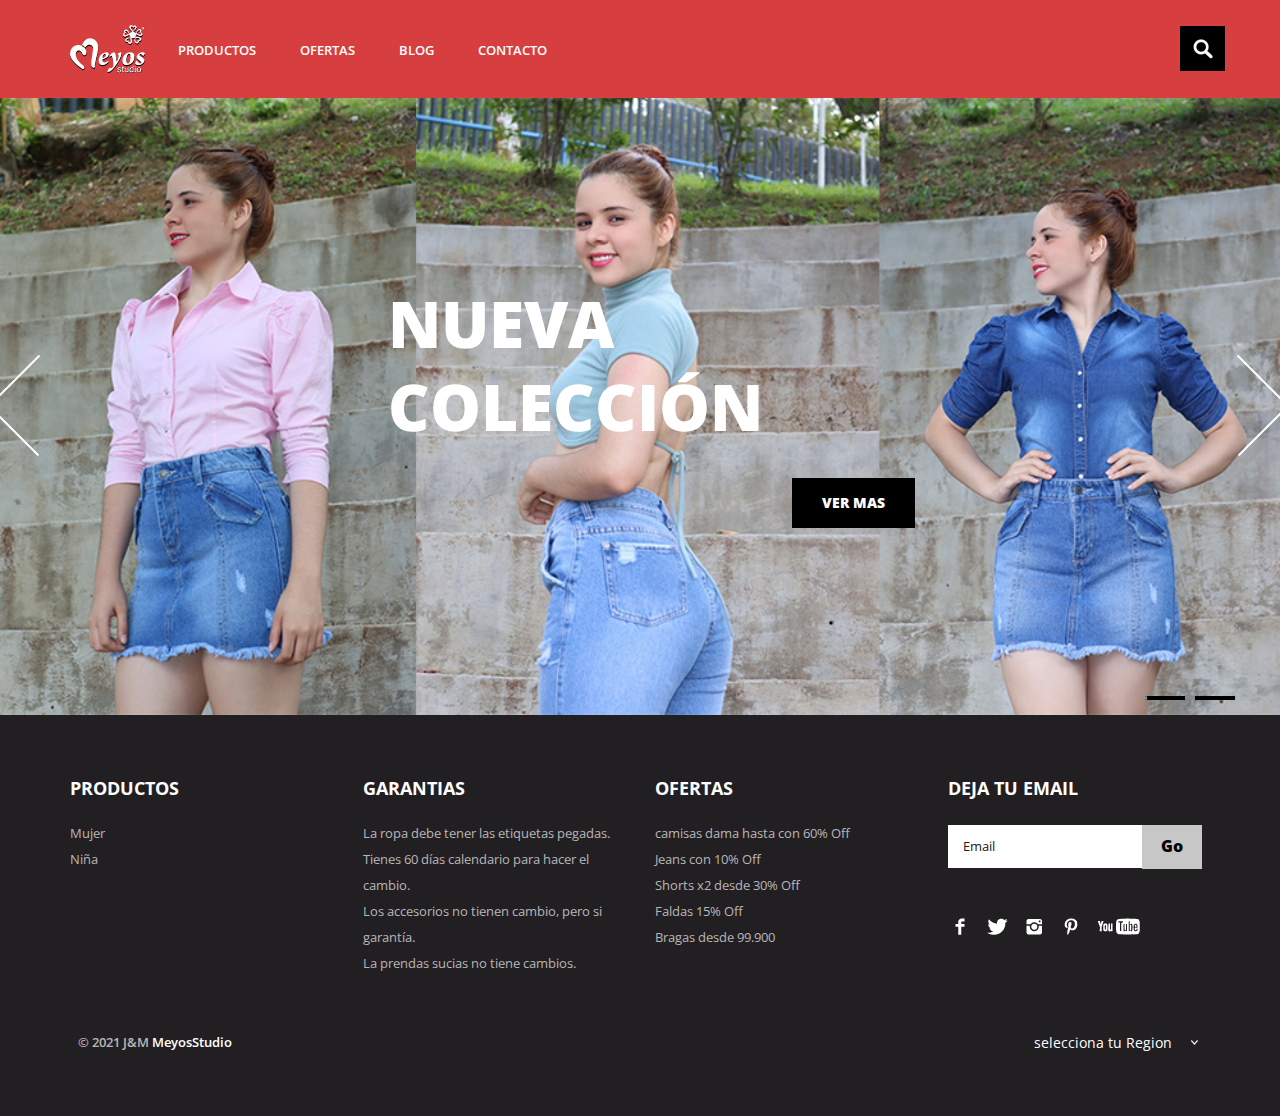
<file: index.html>
<!DOCTYPE HTML>
<html>
<head>
<title>Inicio Meyos Studio</title>
<!--<Mabel Lizeht Naranjo Gomez y Jose Luis Lopez Arevalo PMDT4>-->
<link href="css/bootstrap.css" rel='stylesheet' type='text/css' />
<link href="css/style.css" rel='stylesheet' type='text/css' />
<meta name="viewport" content="width=device-width, initial-scale=1, maximum-scale=1">
<meta http-equiv="Content-Type" content="text/html; charset=utf-8" />
<link href='http://fonts.googleapis.com/css?family=Open+Sans:400,300,600,700,800' rel='stylesheet' type='text/css'>
<script type="application/x-javascript"> addEventListener("load", function() { setTimeout(hideURLbar, 0); }, false); function hideURLbar(){ window.scrollTo(0,1); } </script>
<script src="js/jquery.min.js"></script>
<!--deslizador de inicio -->
<link rel="stylesheet" href="css/fwslider.css" media="all">
<script src="js/jquery-ui.min.js"></script>
<script src="js/fwslider.js"></script>
<!--control deslizante final -->
<script type="text/javascript">
        $(document).ready(function() {
            $(".dropdown img.flag").addClass("flagvisibility");

            $(".dropdown dt a").click(function() {
                $(".dropdown dd ul").toggle();
            });

            $(".dropdown dd ul li a").click(function() {
                var text = $(this).html();
                $(".dropdown dt a span").html(text);
                $(".dropdown dd ul").hide();
                $("#result").html("Selected value is: " + getSelectedValue("sample"));
            });

            function getSelectedValue(id) {
                return $("#" + id).find("dt a span.value").html();
            }

            $(document).bind('click', function(e) {
                var $clicked = $(e.target);
                if (! $clicked.parents().hasClass("dropdown"))
                    $(".dropdown dd ul").hide();
            });


            $("#flagSwitcher").click(function() {
                $(".dropdown img.flag").toggleClass("flagvisibility");
            });
        });
     </script>
</head>
<body>
	<div class="header">
		<div class="container">
			<div class="row">
			  <div class="col-md-12">
				 <div class="header-left">
					 <div class="logo">
						<a href="index.html"><img src="images/logo.png" alt=""/></a>
					 </div>
					 <div class="menu">
						  <a class="toggleMenu" href="#"><img src="images/nav.png" alt="" /></a>
						    <ul class="nav" id="nav">
						    	<li><a href="shop.html">PRODUCTOS</a></li>
						    	<li><a href="experiance.html">OFERTAS</a></li>
                  <li><a href="team.html">BLOG</a></li>
								<li><a href="contact.html">CONTACTO</a></li>
								<div class="clear"></div>
							</ul>
							<script type="text/javascript" src="js/responsive-nav.js"></script>
				    </div>
	    		    <div class="clear"></div>
	    	    </div>
	            <div class="header_right">
	    		  <!-- iniciar busqueda-->
				      <div class="search-box">
							<div id="sb-search" class="sb-search">
								<form>
									<input class="sb-search-input" placeholder="Enter your search term..." type="search" name="search" id="search">
									<input class="sb-search-submit" type="submit" value="">
									<span class="sb-icon-search"> </span>
								</form>
							</div>
						</div>
						<!--scripts de búsqueda---->
						<script src="js/classie.js"></script>
						<script src="js/uisearch.js"></script>
						<script>
							new UISearch( document.getElementById( 'sb-search' ) );
						</script>
						<!--//scripts de búsqueda---->
		           <div class="clear"></div>
	       </div>
	      </div>
		 </div>
	    </div>
	</div>
	<div class="banner">
	<!-- deslizador de inicio -->
       <div id="fwslider">
         <div class="slider_container">
            <div class="slide">
                <!-- imagen -->
               <img src="images/slider1.jpg" class="img-responsive" alt=""/>
                <!-- /imagen -->
                <!-- Contenedor de textos -->
                <div class="slide_content">
                    <div class="slide_content_wrap">
                        <!-- Título del texto -->
                        <h1 class="title">NUEVA<br>COLECCIÓN</h1>
                        <!-- /Título del texto -->
                        <div class="button"><a href="#">VER MAS</a></div>
                    </div>
                </div>
               <!-- /Contenedor de textos -->
            </div>
            <!-- /Duplicar para crear más diapositivas -->
            <div class="slide">
               <img src="images/slider2.jpg" class="img-responsive" alt=""/>
                <div class="slide_content">
                    <div class="slide_content_wrap">
                        <h1 class="title">NUEVA<br>COLECCIÓN</h1>
                       	<div class="button"><a href="#">VER MAS</a></div>
                    </div>
                </div>
            </div>
            <!--/diapositiva -->
        </div>
        <div class="timers"></div>
        <div class="slidePrev"><span></span></div>
        <div class="slideNext"><span></span></div>
       </div>
       <!--/pie de pagina -->
		<div class="footer">
			<div class="container">
				<div class="row">
					<div class="col-md-3">
						<ul class="footer_box">
                      <h4>Productos</h4>
                      <li><a href="#">Mujer</a></li>
                      <li><a href="#">Niña</a></li>

                    </ul>
                  </div>
                  <div class="col-md-3">
                    <ul class="footer_box">
                      <h4>Garantias</h4>
                      <li><a href="#">La ropa debe tener las etiquetas pegadas.</a></li>
                      <li><a href="#">Tienes 60 días calendario para hacer el cambio.</a></li>
                      <li><a href="#">Los accesorios no tienen cambio, pero si garantía.</a></li>
                      <li><a href="#">La prendas sucias no tiene cambios.</a></li>
                    </ul>
                  </div>
                  <div class="col-md-3">
                    <ul class="footer_box">
                      <h4>ofertas</h4>
                      <li><a href="#">camisas dama hasta con 60% Off</a></li>
                      <li><a href="#">Jeans con 10% Off</a></li>
                      <li><a href="#">Shorts x2 desde 30% Off</a></li>
                      <li><a href="#">Faldas 15% Off</a></li>
                      <li><a href="#">Bragas desde 99.900</a></li>
                    </ul>
                  </div>
                  <div class="col-md-3">
                    <ul class="footer_box">
                      <h4>Deja tu email</h4>
                      <div class="footer_search">
                           <form>
                          <input type="text" value="Email" onfocus="this.value = '';" onblur="if (this.value == '') {this.value = 'Enter your email';}">
                          <input type="submit" value="Go">
                           </form>
                          </div>
                  <ul class="social">
                    <li class="facebook"><a href="https://www.facebook.com/meyosstudiobucaramangasantander"><span> </span></a></li>
                    <li class="twitter"><a href=""><span> </span></a></li>
                    <li class="instagram"><a href="https://www.instagram.com/meyosstudiobucaramanga/"><span> </span></a></li>
                    <li class="pinterest"><a href="#"><span> </span></a></li>
                    <li class="youtube"><a href="#"><span> </span></a></li>
                    </ul>
                  </ul>
              </div>
            </div>
            <div class="row footer_bottom">
                      <div class="copy">
                           <p>© 2021 J&M <a href="" target="_blank">MeyosStudio</a></p>
                          </div>
                      <dl id="sample" class="dropdown">
                          <dt><a href="#"><span>selecciona tu Region</span></a></dt>
                          <dd>
                              <ul>
                                  <li><a href="#">Colombia<img class="flag" src="images/as.png" alt="" /><span class="value">AS</span></a></li>
                                  <li><a href="#">Sri Lanka<img class="flag" src="images/srl.png" alt="" /><span class="value">SL</span></a></li>
                                  <li><a href="#">Newziland<img class="flag" src="images/nz.png" alt="" /><span class="value">NZ</span></a></li>
                                  <li><a href="#">Pakistan<img class="flag" src="images/pk.png" alt="" /><span class="value">Pk</span></a></li>
                                  <li><a href="#">United Kingdom<img class="flag" src="images/uk.png" alt="" /><span class="value">UK</span></a></li>
                                  <li><a href="#">United States<img class="flag" src="images/us.png" alt="" /><span class="value">US</span></a></li>
                              </ul>
                           </dd>
                        </dl>
                    </div>
                </div>
              </div>
          </body>
          </html>
</file>
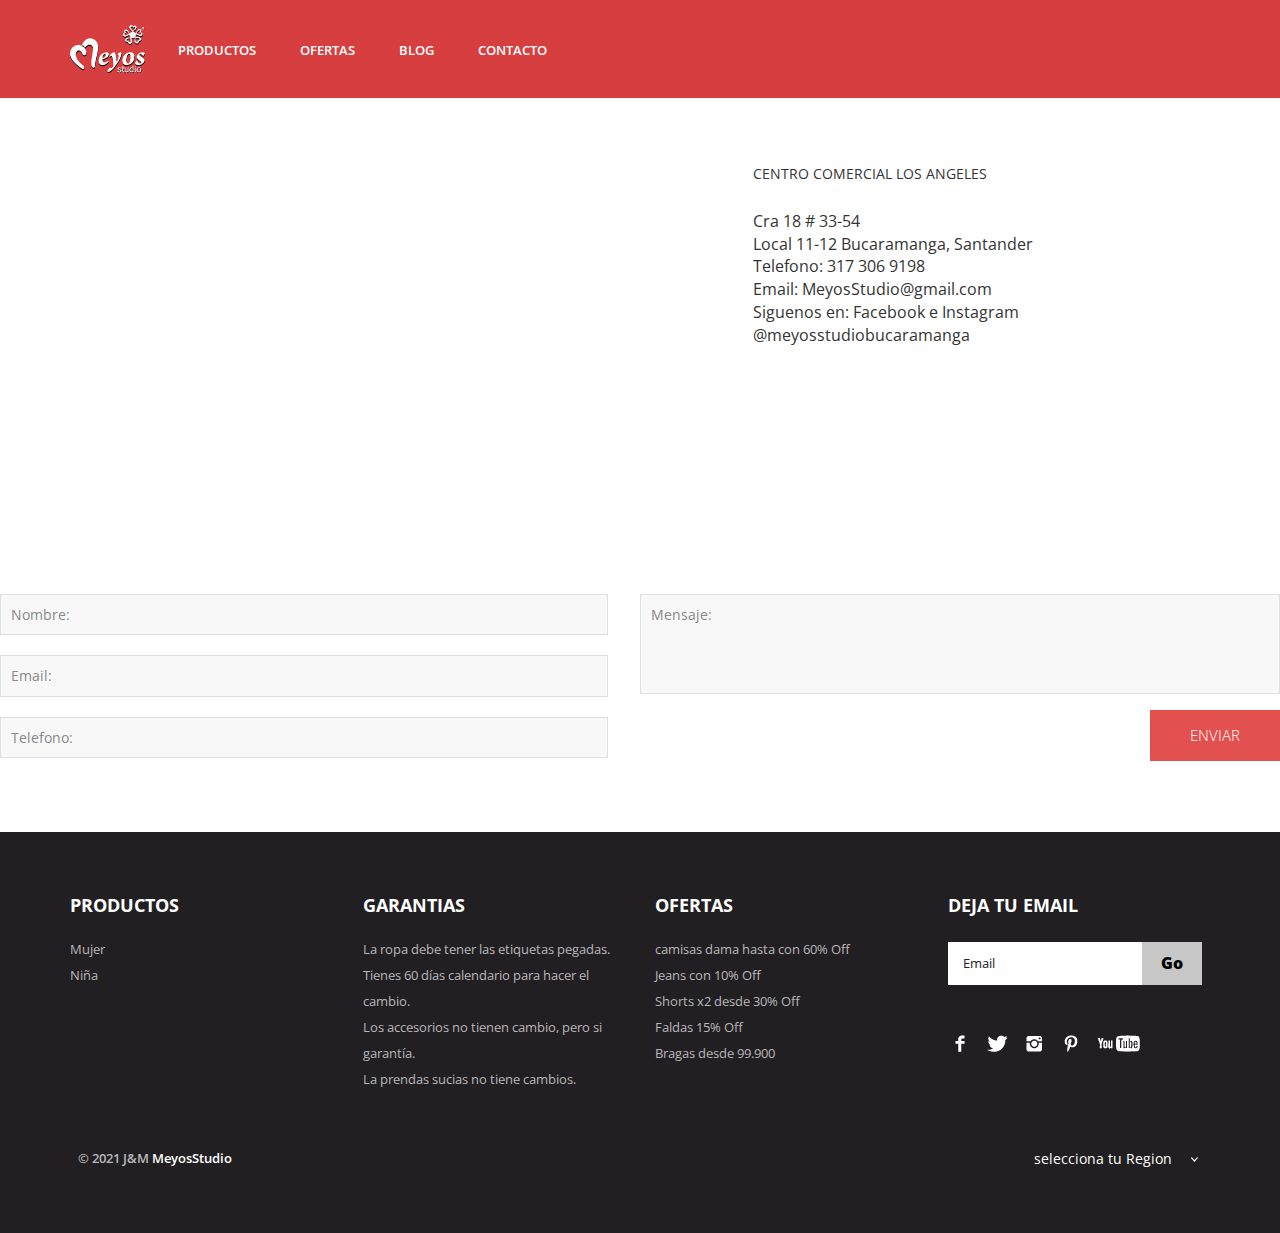
<file: contact.html>
<!DOCTYPE HTML>
<html>
<head>
<title>Contacto Meyos Studio</title>
<link href="css/bootstrap.css" rel='stylesheet' type='text/css' />
<link href="css/style.css" rel='stylesheet' type='text/css' />
<meta name="viewport" content="width=device-width, initial-scale=1, maximum-scale=1">
<meta http-equiv="Content-Type" content="text/html; charset=utf-8" />
<link href='http://fonts.googleapis.com/css?family=Open+Sans:400,300,600,700,800' rel='stylesheet' type='text/css'>
<script type="application/x-javascript"> addEventListener("load", function() { setTimeout(hideURLbar, 0); }, false); function hideURLbar(){ window.scrollTo(0,1); } </script>
<script src="js/jquery.min.js"></script>
<script type="text/javascript">
        $(document).ready(function() {
            $(".dropdown img.flag").addClass("flagvisibility");

            $(".dropdown dt a").click(function() {
                $(".dropdown dd ul").toggle();
            });

            $(".dropdown dd ul li a").click(function() {
                var text = $(this).html();
                $(".dropdown dt a span").html(text);
                $(".dropdown dd ul").hide();
                $("#result").html("Selected value is: " + getSelectedValue("sample"));
            });

            function getSelectedValue(id) {
                return $("#" + id).find("dt a span.value").html();
            }

            $(document).bind('click', function(e) {
                var $clicked = $(e.target);
                if (! $clicked.parents().hasClass("dropdown"))
                    $(".dropdown dd ul").hide();
            });


            $("#flagSwitcher").click(function() {
                $(".dropdown img.flag").toggleClass("flagvisibility");
            });
        });
     </script>
 </head>
<body>
	<div class="header">
		<div class="container">
			<div class="row">
			  <div class="col-md-12">
				 <div class="header-left">
					 <div class="logo">
						<a href="index.html"><img src="images/logo.png" alt=""/></a>
					 </div>
					 <div class="menu">
						  <a class="toggleMenu" href="#"><img src="images/nav.png" alt="" /></a>
						    <ul class="nav" id="nav">
						    	<li><a href="shop.html">PRODUCTOS</a></li>
						    	<li><a href="experiance.html">OFERTAS</a></li>
                  <li><a href="team.html">BLOG</a></li>
								<li class="current"><a href="contact.html">CONTACTO</a></li>
								<div class="clear"></div>
							</ul>
							<script type="text/javascript" src="js/responsive-nav.js"></script>
				    </div>
	    		    <div class="clear"></div>
	    	    </div>
	            <div class="header_right">
                <!--scripts de búsqueda---->
    						<script src="js/classie.js"></script>
    						<script src="js/uisearch.js"></script>
    						<script>
    							new UISearch( document.getElementById( 'sb-search' ) );
    						</script>
    					 </li>
    				   </ul>
    		        <div class="clear"></div>
    	       </div>
    	      </div>
    		 </div>
    	    </div>
    	  </div>
         <div class="main">
          <div class="shop_top">
    		<div class="container">
    			<div class="row">
    				<div class="col-md-7">
    				  <div class="map">
                <iframe width="100%" height="350" frameborder="0" scrolling="no" marginheight="0" marginwidth="0" src="https://maps.google.co.in/maps?f=q&amp;source=s_q&amp;hl=en&amp;geocode=&amp;q=Lighthouse+Point,+FL,+United+States&amp;aq=4&amp;oq=light&amp;sll=26.275636,-80.087265&amp;sspn=0.04941,0.104628&amp;ie=UTF8&amp;hq=&amp;hnear=Lighthouse+Point,+Broward,+Florida,+United+States&amp;t=m&amp;z=14&amp;ll=26.275636,-80.087265&amp;output=embed"></iframe><br><small><a href="https://maps.google.co.in/maps?f=q&amp;source=embed&amp;hl=en&amp;geocode=&amp;q=Lighthouse+Point,+FL,+United+States&amp;aq=4&amp;oq=light&amp;sll=26.275636,-80.087265&amp;sspn=0.04941,0.104628&amp;ie=UTF8&amp;hq=&amp;hnear=Lighthouse+Point,+Broward,+Florida,+United+States&amp;t=m&amp;z=14&amp;ll=26.275636,-80.087265" style="color:#666;text-align:left;font-size:12px"></a></small>
    				  </div>
    				</div>
    				<div class="col-md-5">
    					<p class="m_8">CENTRO COMERCIAL LOS ANGELES</p>
        <p>Cra 18 # 33-54</p>
        <p>Local 11-12
    Bucaramanga, Santander</p>
      <p>Telefono: <span>317 306 9198</span></p>
    <p>Email: <span>MeyosStudio@gmail.com</span></p>
    <p>Siguenos en: <span>Facebook e Instagram</span> <span></span></p>
    <p>@meyosstudiobucaramanga</p>

    </div>
    </div>
    </div>
    			<div class="row">
    				<div class="col-md-12 contact">
    				  <form method="post" action="contact-post.html">
    					<div class="to">
                         	<input type="text" class="text" value="Nombre:" onfocus="this.value = '';" onblur="if (this.value == '') {this.value = 'Name';}">
    					 	<input type="text" class="text" value="Email:" onfocus="this.value = '';" onblur="if (this.value == '') {this.value = 'Email';}">
    					 	<input type="text" class="text" value="Telefono:" onfocus="this.value = '';" onblur="if (this.value == '') {this.value = 'Subject';}">
    					</div>
    					<div class="text">
    	                   <textarea value="Message:" onfocus="this.value = '';" onblur="if (this.value == '') {this.value = 'Message';}">Mensaje:</textarea>
    	                   <div class="form-submit">
    			           <input name="submit" type="submit" id="submit" value="Enviar"><br>
    			           </div>
    	                </div>
    	                <div class="clear"></div>
                       </form>
    			     </div>
    		    </div>
            <!--pie de pagina---->
    	     </div>
    	   </div>
    	  <div class="footer">
    			<div class="container">
    				<div class="row">
    					<div class="col-md-3">
    						<ul class="footer_box">
    							<h4>Productos</h4>
    							<li><a href="#">Mujer</a></li>
                  <li><a href="#">Niña</a></li>

    						</ul>
    					</div>
    					<div class="col-md-3">
    						<ul class="footer_box">
    							<h4>Garantias</h4>
    							<li><a href="#">La ropa debe tener las etiquetas pegadas.</a></li>
    							<li><a href="#">Tienes 60 días calendario para hacer el cambio.</a></li>
    							<li><a href="#">Los accesorios no tienen cambio, pero si garantía.</a></li>
    							<li><a href="#">La prendas sucias no tiene cambios.</a></li>
    						</ul>
    					</div>
    					<div class="col-md-3">
    						<ul class="footer_box">
    							<h4>ofertas</h4>
    							<li><a href="#">camisas dama hasta con 60% Off</a></li>
    							<li><a href="#">Jeans con 10% Off</a></li>
    							<li><a href="#">Shorts x2 desde 30% Off</a></li>
    							<li><a href="#">Faldas 15% Off</a></li>
    							<li><a href="#">Bragas desde 99.900</a></li>
    						</ul>
    					</div>
    					<div class="col-md-3">
    						<ul class="footer_box">
    							<h4>Deja tu email</h4>
    							<div class="footer_search">
    				    		   <form>
    				    			<input type="text" value="Email" onfocus="this.value = '';" onblur="if (this.value == '') {this.value = 'Enter your email';}">
    				    			<input type="submit" value="Go">
    				    		   </form>
    					        </div>
							<ul class="social">
							  <li class="facebook"><a href="https://www.facebook.com/meyosstudiobucaramangasantander"><span> </span></a></li>
							  <li class="twitter"><a href=""><span> </span></a></li>
							  <li class="instagram"><a href="https://www.instagram.com/meyosstudiobucaramanga/"><span> </span></a></li>
							  <li class="pinterest"><a href="#"><span> </span></a></li>
							  <li class="youtube"><a href="#"><span> </span></a></li>
						    </ul>
		   				</ul>
					</div>
				</div>
        <div class="row footer_bottom">
      				    <div class="copy">
      			           <p>© 2021 J&M <a href="" target="_blank">MeyosStudio</a></p>
      		            </div>
      					  <dl id="sample" class="dropdown">
      				        <dt><a href="#"><span>selecciona tu Region</span></a></dt>
      				        <dd>
      				            <ul>
      				                <li><a href="#">Colombia<img class="flag" src="images/as.png" alt="" /><span class="value">AS</span></a></li>
      				                <li><a href="#">Sri Lanka<img class="flag" src="images/srl.png" alt="" /><span class="value">SL</span></a></li>
      				                <li><a href="#">Newziland<img class="flag" src="images/nz.png" alt="" /><span class="value">NZ</span></a></li>
      				                <li><a href="#">Pakistan<img class="flag" src="images/pk.png" alt="" /><span class="value">Pk</span></a></li>
      				                <li><a href="#">United Kingdom<img class="flag" src="images/uk.png" alt="" /><span class="value">UK</span></a></li>
      				                <li><a href="#">United States<img class="flag" src="images/us.png" alt="" /><span class="value">US</span></a></li>
      				            </ul>
      				         </dd>
      	   				  </dl>
         				</div>
      			</div>
      		</div>
      </body>
      </html>
</file>
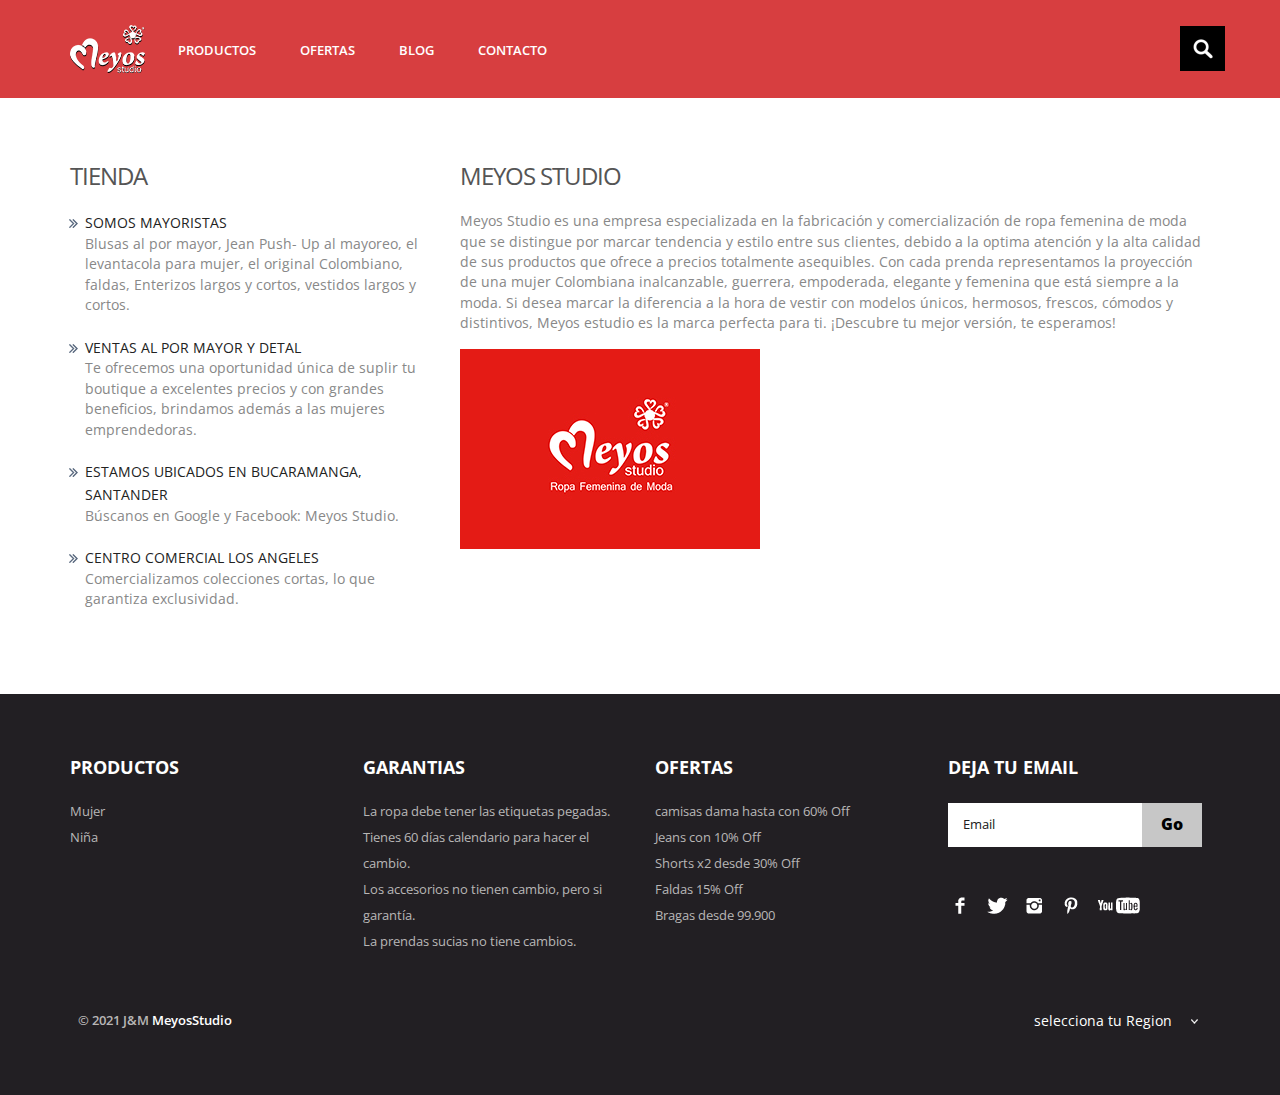
<file: team.html>
<!DOCTYPE HTML>
<html>
<head>
<title>Blog Meyos Studio</title>
<link href="css/bootstrap.css" rel='stylesheet' type='text/css' />
<link href="css/style.css" rel='stylesheet' type='text/css' />
<meta name="viewport" content="width=device-width, initial-scale=1, maximum-scale=1">
<meta http-equiv="Content-Type" content="text/html; charset=utf-8" />
<link href='http://fonts.googleapis.com/css?family=Open+Sans:400,300,600,700,800' rel='stylesheet' type='text/css'>
<script type="application/x-javascript"> addEventListener("load", function() { setTimeout(hideURLbar, 0); }, false); function hideURLbar(){ window.scrollTo(0,1); } </script>
<script src="js/jquery.min.js"></script>
<script type="text/javascript">
        $(document).ready(function() {
            $(".dropdown img.flag").addClass("flagvisibility");

            $(".dropdown dt a").click(function() {
                $(".dropdown dd ul").toggle();
            });

            $(".dropdown dd ul li a").click(function() {
                var text = $(this).html();
                $(".dropdown dt a span").html(text);
                $(".dropdown dd ul").hide();
                $("#result").html("Selected value is: " + getSelectedValue("sample"));
            });

            function getSelectedValue(id) {
                return $("#" + id).find("dt a span.value").html();
            }

            $(document).bind('click', function(e) {
                var $clicked = $(e.target);
                if (! $clicked.parents().hasClass("dropdown"))
                    $(".dropdown dd ul").hide();
            });


            $("#flagSwitcher").click(function() {
                $(".dropdown img.flag").toggleClass("flagvisibility");
            });
        });
     </script>
     <!-- Agregue los archivos JS y CSS principales de fancyBox -->
	<script src="js/jquery.magnific-popup.js" type="text/javascript"></script>
	<link href="css/magnific-popup.css" rel="stylesheet" type="text/css">
		<script>
			$(document).ready(function() {
				$('.popup-with-zoom-anim').magnificPopup({
					type: 'inline',
					fixedContentPos: false,
					fixedBgPos: true,
					overflowY: 'auto',
					closeBtnInside: true,
					preloader: false,
					midClick: true,
					removalDelay: 300,
					mainClass: 'my-mfp-zoom-in'
			});
		});
		</script>
</head>
<body>
	<div class="header">
		<div class="container">
			<div class="row">
			  <div class="col-md-12">
				 <div class="header-left">
					 <div class="logo">
						<a href="index.html"><img src="images/logo.png" alt=""/></a>
					 </div>
					 <div class="menu">
						  <a class="toggleMenu" href="#"><img src="images/nav.png" alt="" /></a>
						    <ul class="nav" id="nav">
						    	<li><a href="shop.html">PRODUCTOS</a></li>
                  <li><a href="experiance.html">OFERTAS</a></li>
						    	<li class="current"><a href="team.html">BLOG</a></li>
								<li><a href="contact.html">CONTACTO</a></li>
								<div class="clear"></div>
							</ul>
							<script type="text/javascript" src="js/responsive-nav.js"></script>
				    </div>
	    		    <div class="clear"></div>
	    	    </div>
	            <div class="header_right">
                <!-- iniciar busqueda-->
				  <div class="search-box">
							<div id="sb-search" class="sb-search">
								<form>
									<input class="sb-search-input" placeholder="Enter your search term..." type="search" name="search" id="search">
									<input class="sb-search-submit" type="submit" value="">
									<span class="sb-icon-search"> </span>
								</form>
							</div>
						</div>
            <!--scripts de búsqueda---->
						<script src="js/classie.js"></script>
						<script src="js/uisearch.js"></script>
						<script>
							new UISearch( document.getElementById( 'sb-search' ) );
						</script>
		        <div class="clear"></div>
	       </div>
	      </div>
		 </div>
	    </div>
	  </div>
     <div class="main">
      <div class="shop_top">
		<div class="container"



			</div>
			<div class="row">
				<div class="col-md-4 team_bottom">
				  <ul class="team_list">
					<h4> Tienda</h4>
		            <li><a href="#">Somos Mayoristas</a><p>Blusas al por mayor, Jean Push- Up al mayoreo, el levantacola para mujer, el original Colombiano, faldas, Enterizos largos y cortos, vestidos largos y cortos.</p></li>
		            <li><a href="#">Ventas al por mayor y detal</a><p>Te ofrecemos una oportunidad única de suplir tu boutique a excelentes precios y con grandes beneficios, brindamos además a las mujeres emprendedoras.</p></li>
		            <li><a href="#">Estamos ubicados en Bucaramanga, Santander</a><p>Búscanos en Google y Facebook: Meyos Studio.</p></li>
		            <li><a href="#">Centro comercial los Angeles</a><p>Comercializamos colecciones cortas, lo que garantiza exclusividad.</p></li>
		          </ul>
				</div>
				<div class="col-md-8">
					<ul class="team_list">
					 <h4>Meyos Studio</h4>
					 <p class="m_7">Meyos Studio es una empresa especializada en la
fabricación y comercialización de ropa femenina de moda
que se distingue por marcar tendencia y estilo entre sus
clientes, debido a la optima atención y la alta calidad de
sus productos que ofrece a precios totalmente asequibles.
Con cada prenda representamos la proyección de una
mujer Colombiana inalcanzable, guerrera, empoderada,
elegante y femenina que está siempre a la moda. Si desea
marcar la diferencia a la hora de vestir con modelos
únicos, hermosos, frescos, cómodos y distintivos, Meyos
estudio es la marca perfecta para ti.
¡Descubre tu mejor versión, te esperamos!</p>
		             <img src="images/team5.jpg" class="img-responsive" alt=""/>
		          </ul>
				</div>
				</div>
			</div>
		</div>

	  <div class="footer">
			<div class="container">
				<div class="row">
					<div class="col-md-3">
						<ul class="footer_box">
              <h4>Productos</h4>
      							<li><a href="#">Mujer</a></li>
                    <li><a href="#">Niña</a></li>
                    <!--/pie de pagina -->
      						</ul>
      					</div>
      					<div class="col-md-3">
      						<ul class="footer_box">
      							<h4>Garantias</h4>
      							<li><a href="#">La ropa debe tener las etiquetas pegadas.</a></li>
      							<li><a href="#">Tienes 60 días calendario para hacer el cambio.</a></li>
      							<li><a href="#">Los accesorios no tienen cambio, pero si garantía.</a></li>
      							<li><a href="#">La prendas sucias no tiene cambios.</a></li>
      						</ul>
      					</div>
      					<div class="col-md-3">
      						<ul class="footer_box">
      							<h4>ofertas</h4>
      							<li><a href="#">camisas dama hasta con 60% Off</a></li>
      							<li><a href="#">Jeans con 10% Off</a></li>
      							<li><a href="#">Shorts x2 desde 30% Off</a></li>
      							<li><a href="#">Faldas 15% Off</a></li>
      							<li><a href="#">Bragas desde 99.900</a></li>
      						</ul>
      					</div>
      					<div class="col-md-3">
      						<ul class="footer_box">
      							<h4>Deja tu email</h4>
      							<div class="footer_search">
      				    		   <form>
      				    			<input type="text" value="Email" onfocus="this.value = '';" onblur="if (this.value == '') {this.value = 'Enter your email';}">
      				    			<input type="submit" value="Go">
      				    		   </form>
      					        </div>
  							<ul class="social">
  							  <li class="facebook"><a href="https://www.facebook.com/meyosstudiobucaramangasantander"><span> </span></a></li>
  							  <li class="twitter"><a href=""><span> </span></a></li>
  							  <li class="instagram"><a href="https://www.instagram.com/meyosstudiobucaramanga/"><span> </span></a></li>
  							  <li class="pinterest"><a href="#"><span> </span></a></li>
  							  <li class="youtube"><a href="#"><span> </span></a></li>
  						    </ul>
  		   				</ul>
  					</div>
  				</div>
          <div class="row footer_bottom">
        				    <div class="copy">
        			           <p>© 2021 J&M <a href="" target="_blank">MeyosStudio</a></p>
        		            </div>
        					  <dl id="sample" class="dropdown">
        				        <dt><a href="#"><span>selecciona tu Region</span></a></dt>
        				        <dd>
        				            <ul>
        				                <li><a href="#">Colombia<img class="flag" src="images/as.png" alt="" /><span class="value">AS</span></a></li>
        				                <li><a href="#">Sri Lanka<img class="flag" src="images/srl.png" alt="" /><span class="value">SL</span></a></li>
        				                <li><a href="#">Newziland<img class="flag" src="images/nz.png" alt="" /><span class="value">NZ</span></a></li>
        				                <li><a href="#">Pakistan<img class="flag" src="images/pk.png" alt="" /><span class="value">Pk</span></a></li>
        				                <li><a href="#">United Kingdom<img class="flag" src="images/uk.png" alt="" /><span class="value">UK</span></a></li>
        				                <li><a href="#">United States<img class="flag" src="images/us.png" alt="" /><span class="value">US</span></a></li>
        				            </ul>
        				         </dd>
        	   				  </dl>
           				</div>
        			</div>
        		</div>
        </body>
        </html>
</file>
<file: css/style.css>
.clear{clear: both;}
h4, h5, h6,
h1, h2, h3 {margin-top: 0;}
ul, ol {margin: 0;}
p {margin: 0;}
html, body{
	font-family: 'Open Sans', sans-serif;
	background:#fff;
	font-size: 100%;
}
body a{
 	transition: 0.5s all;
	-webkit-transition: 0.5s all;
	-moz-transition: 0.5s all;
	-o-transition: 0.5s all;
}
.header{
	background:#d73e40;
	padding: 1.5% 0;
}
.header-left{
	float:left;
	width: 59%;
}
.logo{
	float:left;
	margin-right: 2%;
}
.menu{
	 float:left;
	 margin: 17px 0 0;
}
  .menu li{
	display:inline-block;
 }
 .menu li:first-child{
   	margin-left:0;
 }
 .menu li a{
  	 display: block;
	font-size: 0.8125em;
	text-transform: uppercase;
	padding: 5px 20px;
	color: #FFF;
	-webkit-transition: all 0.3s ease;
	-moz-transition: all 0.3s ease;
	-o-transition: all 0.3s ease;
	transition: all 0.3s ease;
	font-weight: 600;
 }
 .menu li a:hover ,.menu li.active a{
	 background:#fff;
	 color:#221f23;
 }
 #nav .current a {
	 color:white;
}
.toggleMenu {
    display:  none;
  	padding:4px 5px 0px 5px;
}
.nav:before,
.nav:after {
    content: " ";
    display: table;
}
.nav:after {
    clear: both;
}
.nav ul {
    list-style: none;
}
@media screen and (max-width:800px) {
	.active {
        display: block;
    }
    .menu li a{
    	text-align:left;
    	border-radius:0;
    	-webkit-border-radius:0;
    	-moz-border-radius:0;
    	-o-border-radius:0;
    }
    .nav {
	    list-style: none;
		width: 95%;
		position: absolute;
		right: 20px;
		background: #221f23;
		top: 72px;
		z-index: 111;
    }
    .nav:after {
		content: '';
		position: absolute;
		right:18px;
		top: -9px;
		border-left:10px solid rgba(0, 0, 0, 0);
		border-right:10px solid rgba(0, 0, 0, 0);
		border-bottom:10px solid #333;
	}
    .menu li a span.messages{
    	text-align:center;
    	top:15px;
    }
    .nav li ul{
    	width:100%;
    }
    .menu ul{
    	margin:0;
    }
    .nav > li.hover > ul {
        width:100%;
    }
    .nav > li {
        float: none;
        display:block;
    }
    .nav ul {
        display: block;
        width: 100%;
    }
   .nav > li.hover > ul , .nav li li.hover ul {
        position: static;
    }
    .nav li a{
    	border-top:1px solid #333;
    }
     .nav li:first-child a{
     	border-top:none;
     }
 }
.header_right{
	float:right;
	width:6%;
	margin-top: 16px;
}
.sb-search {
	position: absolute;
	top:7px;
	right:0px;
	width: 0%;
	min-width: 45px;
	height: 45px;
	float: right;
	overflow: hidden;
	-webkit-transition: width 0.3s;
	-moz-transition: width 0.3s;
	transition: width 0.3s;
	-webkit-backface-visibility: hidden;
}
.sb-search-input {
	position: absolute;
	top: 0;
	left: 0px;
	border: none;
	outline: none;
	background:#221f23;
	width: 100%;
	height:45px;
	margin: 0;
	z-index: 10;
	padding: 5px 20px;
	font-family: 'Open Sans', sans-serif;
	font-size: 13px;
	color: #221f23;
}
.sb-search-input::-webkit-input-placeholder {
	color: #221f23;
}
.sb-search-input:-moz-placeholder {
	color: #221f23;
}
.sb-search-input::-moz-placeholder {
	color: #221f23;
}
.sb-search-input:-ms-input-placeholder {
	color: #221f23;
}
.sb-icon-search,.sb-search-submit  {
	width: 45px;
	height: 45px;
	display: block;
	position: absolute;
	right: 0;
	top: 0;
	padding: 0;
	margin: 0;
	line-height: 45px;
	text-align: center;
	cursor: pointer;
}
.sb-search-submit {
	background: #333 url('../images/img-sprite.png') no-repeat 0px 1px;
	-ms-filter: "progid:DXImageTransform.Microsoft.Alpha(Opacity=0)"; /* IE 8 */
    filter: alpha(opacity=0); /* IE 5-7 */

	color: transparent;
	border: none;
	outline: none;
	z-index: -1;
	-webkit-appearance: none;
}
.sb-icon-search {
	color: #221f23;
background: #000 url('../images/img-sprite.png') no-repeat 0px 1px;
z-index: 90;
}
/* Estado abierto*/
.sb-search.sb-search-open,.no-js .sb-search {
	width:40%;
}
.sb-search.sb-search-open .sb-icon-search,.no-js .sb-search .sb-icon-search {
	background: #c0c0c0 url('../images/img-sprite.png') no-repeat 0px 1px;
	color: #fff;
	z-index: 11;
}
.sb-search.sb-search-open .sb-search-submit,.no-js .sb-search .sb-search-submit {
	z-index: 90;
}
/* estilos de icono de inicio */
.icon1:before,.icon1:after {
	content: "";
	display: table;
}
.icon1:after {
	clear: both;
}
ul.icon1 {
	float: left;
	zoom: 1;
	list-style: none;
	padding: 0;
	margin-left:25%;
}
.icon1 li {
	float: left;
	position: relative;
}
.icon1 li:last-child{
	border-right:none;
}
.icon1 li:hover > a {
	color: #fafafa;
}
*html .icon1 li a:hover { /* IE6 only */
	color: #fafafa;
}
.icon1 ul {
	width:300px;
	margin: 20px 0 0 0;
	_margin: 0;
	opacity: 0;
	visibility: hidden;
	position: absolute;
	top:67px;
	z-index: 1;
	right: -140px;
	background: #ffffff;
	-webkit-transition: all .2s ease-in-out;
	-moz-transition: all .2s ease-in-out;
	-ms-transition: all .2s ease-in-out;
	-o-transition: all .2s ease-in-out;
	transition: all .2s ease-in-out;
	box-shadow: 0 0 10px #AAA;
	-webkit-box-shadow: 0 0 10px #AAA;
	-moz-box-shadow: 0 0 10px #AAA;
	-o-box-shadow: 0 0 10px #AAA;
}
.icon1 li:hover > ul {
	opacity: 1;
	visibility: visible;
	margin: 0;
	z-index: 9999;
}
.icon1 ul ul {
	top: 6px;
	left: 158px;
	margin: 0 0 0 20px;
}
.icon1 ul li {
	/*--float: none;--*/
	display: block;
	border: 0;
}
.icon1 ul li:first-child{
	border-top:none;
}
.icon1 ul li:first-child a{
	border-top-left-radius: 5px;
	-webkit-border-top-left-radius: 5px;
	-moz-border-top-left-radius: 5px;
	-o-border-top-left-radius: 5px;
}
.icon1 ul li:last-child {
	-moz-box-shadow: none;
	-webkit-box-shadow: none;
	box-shadow: none;
}
.icon1 ul a {
	_height: 10px; /*IE6 only*/
	white-space: nowrap;
	float: none;
	text-transform: none;
}
.active-icon{
	display: block;
}
.icon1 ul li:first-child > a:after {
	content: '';
	position: absolute;
	left: 45%;
	top: -30px;
	border-left: 10px solid transparent;
	border-right:10px solid transparent;
	border-bottom:10px solid #f0f0f0;
}
.icon1 ul ul li:first-child a:after {
	left: -100px;
	top: 0%;
	margin-top: -6px;
	border-left: 0;
	border-bottom:20px solid transparent;
	border-top: 20px solid transparent;
	border-right:20px solid #323757;
}
/* Movil */
.icon1-trigger {
	display: none;
}
.sub-icon1 img{
	border:none;
	display:inline-block;
	vertical-align:middle;
}
li.list_img{
	float:left;
	width:26%;
}
.login_buttons{
	margin-top:23%;
}
li.list_desc{
	float:left;
	width:50%;
}
li.list_desc h4 a{
	color:#000;
	font-size:0.85em;
	text-decoration:none;
	font-weight:600;
}
li.list_desc h4 a:hover{
	color:red;
}
.c1{
	background: url(../images/img-sprite.png) no-repeat -66px -8px;
	width: 22px;
	height: 24px;
	display: inline-block;
	vertical-align: middle;
}
.icon1 .profile_img {
	margin-top: 3px;
}
.sub-icon1 ul li h3{
	text-align: center;
	font-size: 18px;
	color: #555;
	text-transform: uppercase;
	margin-bottom: 4%;
}
.sub-icon1 ul li p{
	text-align:center;
	font-size: 0.8125em;
	color: #555;
	line-height: 1.5em;
	margin:2% 0;
}
.sub-icon1.list{
	padding:20px;
}
.sub-icon1 ul li p a{
	color: #00405d;
}
.sub-icon1 ul li p a:hover{
	color: #555555;
	text-decoration:underline;
}
.product_control_buttons{
	float:right;
}
.product_control_buttons a:hover{
	opacity:0.5;
}
.button{
	text-align: center;
}
.button a{
	color:#fff;
	font-size:0.85em;
	text-transform:uppercase;
	font-weight:800;
	text-decoration:none;
	margin-left:45%;
	border: none;
	cursor: pointer;
	padding:15px 30px;
	display: inline-block;
	outline: none;
	-webkit-transition: all 0.3s;
	-moz-transition: all 0.3s;
	transition: all 0.3s;
	background: #000;
}
.button a:hover{
	background:#222;
}
.login_button{
	float:right;
}
.login_button a{
	color:#fff;
	font-size:0.85em;
	text-transform:uppercase;
	font-weight:600;
	text-decoration:none;
    border: none;
	cursor: pointer;
	padding:8px 15px;
	display: inline-block;
	outline: none;
	-webkit-transition: all 0.3s;
	-moz-transition: all 0.3s;
	transition: all 0.3s;
	background: #000;
	margin:10px 0 0;
}
.login_button a:hover{
	background:#555;
}
.check_button{
	float:left;
}
.check_button a{
	color:#fff;
	font-size:0.85em;
	text-transform:uppercase;
	font-weight:600;
	text-decoration:none;
    border: none;
	cursor: pointer;
	padding:8px 15px;
	display: inline-block;
	outline: none;
	-webkit-transition: all 0.3s;
	-moz-transition: all 0.3s;
	transition: all 0.3s;
	background: #000;
	margin:10px 0 0;
}
.check_button a:hover{
	background:#555;
}
/*--principal--*/
.content-top{
	padding:10% 0;
}
.content-top h2{
	color: #221f23;
	font-size:3em;
	font-weight: 800;
	text-align: center;
	text-transform: uppercase;
	margin-bottom: 1.5%;
}
.content-top p{
	color: #221f23;
	font-size: 0.95em;
	text-transform: uppercase;
	text-align: center;
	font-weight: 600;
	margin-bottom:1%;
}
.content-top h3{
	color:#221f23;
	font-size:1.5em;
	text-transform:uppercase;
	font-weight:700;
	text-align:center;
	margin:2% 0 0 0;
}
#flexiselDemo1, #flexiselDemo2, #flexiselDemo3 {
	display: none;
}
.nbs-flexisel-container {
	position: relative;
	max-width: 100%;
}
.nbs-flexisel-ul {
	position: relative;
	width: 9999px;
	margin: 0px;
	padding: 0px;
	list-style-type: none;
	text-align: center;
}
.nbs-flexisel-inner {
	overflow: hidden;
	margin: 0 auto;
}
.nbs-flexisel-item {
	float: left;
	margin: 0px;
	padding: 0px;
	cursor: pointer;
	position: relative;
	line-height: 0px;
}
.nbs-flexisel-item > img {
	width:100%;
	cursor: pointer;
	positon: relative;
	margin-top: 10px;
	margin-bottom: 10px;
	max-width:210px;
	max-height:417px;
}
/*** Navegación ***/
.nbs-flexisel-nav-left, .nbs-flexisel-nav-right {
	width:140px;
	height: 245px;
	position: absolute;
	cursor: pointer;
	z-index: 100;
}
.nbs-flexisel-nav-left {
	left: 205px;
	background: url(../images/img-sprite.png) no-repeat -110px 1px;
}
.nbs-flexisel-nav-right {
	right:205px;
	background: url(../images/img-sprite.png) no-repeat -254px 1px;
}
.content-bottom{
	width:100%;
	background: url(../images/bg_image.jpg)no-repeat center top;
	-webkit-background-size: cover;
	-moz-background-size: cover;
	-o-background-size: cover;
	background-size: cover;
	background-position: center;
	background-size: 100% 100%;
	height:100%;
	padding:15% 0;
}
.content_bottom-text h3{
	color: #FFF;
	font-size: 3em;
	font-weight: 800;
	text-transform: uppercase;
	line-height: 1.2em;
	margin: 2% 0 10%;
}
p.m_1{
	color: #FFF;
	font-size: 0.85em;
	line-height: 2.2em;
	margin-bottom:6%;
}
p.m_2{
	color: #FFF;
	font-size: 0.85em;
	line-height: 2.2em;
}
.features{
	padding:8% 0;
}
h3.m_3{
	color: #000;
	font-size: 3em;
	font-weight: 800;
	text-align: center;
	text-transform: uppercase;
	margin-bottom:2%;
}
.close_but{
	text-align:center;
	margin-bottom:6%;
}
i.close1{
	width:46px;
	height:42px;
	background:url(../images/img-sprite.png)-196px -269px;
	display:inline-block;
}
.view {
   overflow: hidden;
   position: relative;
   text-align: center;
   cursor: default;
}
.view .mask,.view .content {
   width:263px;
   height:200px;
   position: absolute;
   overflow: hidden;
   top: 0;
   left: 0;
}
.view img {
   display: block;
   position: relative;
}
.view h2 {
   text-transform: uppercase;
   color: #fff;
   text-align: center;
   position: relative;
   font-size: 17px;
   padding: 10px;
   background: rgba(0, 0, 0, 0.8);
   margin: 20px 0 0 0;
}
.view p {
   font-style: italic;
   font-size: 12px;
   position: relative;
   color: #fff;
   padding: 10px;
   text-align: center;
}
.view a.info {
   display: inline-block;
   text-decoration: none;
   padding: 7px 14px;
   background: #000;
   color: #fff;
   text-transform: uppercase;
   -webkit-box-shadow: 0 0 1px #000;
   -moz-box-shadow: 0 0 1px #000;
   box-shadow: 0 0 1px #000;
}
.view a.info: hover {
   -webkit-box-shadow: 0 0 5px #000;
   -moz-box-shadow: 0 0 5px #000;
   box-shadow: 0 0 5px #000;
}
/* NINTH EXAMPLE*/
.view-ninth .mask-1, .view-ninth .mask-2 {
    background-color: rgba(0, 0, 0, 0.5);
    height: 361px;
    width: 361px;
    background: rgba(119, 0, 36, 0.5);
    -ms-filter: "progid:DXImageTransform.Microsoft.Alpha(Opacity=100)";
    filter: alpha(opacity=100);
    opacity: 1;
    -webkit-transition: all 0.3s ease-in-out 0.6s;
    -moz-transition: all 0.3s ease-in-out 0.6s;
    -o-transition: all 0.3s ease-in-out 0.6s;
    transition: all 0.3s ease-in-out 0.6s;
}
.view-ninth .mask-1 {
    left: auto;
    right: 0;
    -webkit-transform: rotate(56.5deg) translateX(-180px);
    -moz-transform: rotate(56.5deg) translateX(-180px);
    -o-transform: rotate(56.5deg) translateX(-180px);
    -ms-transform: rotate(56.5deg) translateX(-180px);
    transform: rotate(56.5deg) translateX(-180px);
    -webkit-transform-origin: 100% 0%;
    -moz-transform-origin: 100% 0%;
    -o-transform-origin: 100% 0%;
    -ms-transform-origin: 100% 0%;
    transform-origin: 100% 0%;
}
.view-ninth .mask-2 {
    top: auto;
    bottom: 0;
    -webkit-transform: rotate(56.5deg) translateX(180px);
    -moz-transform: rotate(56.5deg) translateX(180px);
    -o-transform: rotate(56.5deg) translateX(180px);
    -ms-transform: rotate(56.5deg) translateX(180px);
    transform: rotate(56.5deg) translateX(180px);
    -webkit-transform-origin: 0% 100%;
    -moz-transform-origin: 0% 100%;
    -o-transform-origin: 0% 100%;
    -ms-transform-origin: 0% 100%;
    transform-origin: 0% 100%;
}
.view-ninth .content {
    background: rgba(0, 0, 0, 0.9);
    height: 0;
    -ms-filter: "progid:DXImageTransform.Microsoft.Alpha(Opacity=50)";
    filter: alpha(opacity=50);
    opacity: 0.5;
    width:263px;
    overflow: hidden;
    -webkit-transform: rotate(-33.5deg) translate(-112px, 166px);
    -moz-transform: rotate(-33.5deg) translate(-112px, 166px);
    -o-transform: rotate(-33.5deg) translate(-112px, 166px);
    -ms-transform: rotate(-33.5deg) translate(-112px, 166px);
    transform: rotate(-33.5deg) translate(-112px, 166px);
    -webkit-transform-origin: 0% 100%;
    -moz-transform-origin: 0% 100%;
    -o-transform-origin: 0% 100%;
    -ms-transform-origin: 0% 100%;
    transform-origin: 0% 100%;
    -webkit-transition: all 0.4s ease-in-out 0.3s;
    -moz-transition: all 0.4s ease-in-out 0.3s;
    -o-transition: all 0.4s ease-in-out 0.3s;
    transition: all 0.4s ease-in-out 0.3s;
}
.view-ninth h2 {
    background: transparent;
    margin-top: 5px;
    border-bottom: 1px solid rgba(255, 255, 255, 0.2);
}
.view-ninth a.info {
    display: none;
}
.view-ninth:hover .content {
    height: 120px;
    width:263px;
    -ms-filter: "progid:DXImageTransform.Microsoft.Alpha(Opacity=90)";
    filter: alpha(opacity=90);
    opacity: 0.9;
    top:22px;
    -webkit-transform: rotate(0deg) translate(0, 0);
    -moz-transform: rotate(0deg) translate(0, 0);
    -o-transform: rotate(0deg) translate(0, 0);
    -ms-transform: rotate(0deg) translate(0, 0);
    transform: rotate(0deg) translate(0, 0);
}
.view-ninth:hover .mask-1, .view-ninth:hover .mask-2 {
    -webkit-transition-delay: 0s;
    -moz-transition-delay: 0s;
    -o-transition-delay: 0s;
    transition-delay: 0s;
}
.view-ninth:hover .mask-1 {
    -webkit-transform: rotate(56.5deg) translateX(1px);
    -moz-transform: rotate(56.5deg) translateX(1px);
    -o-transform: rotate(56.5deg) translateX(1px);
    -ms-transform: rotate(56.5deg) translateX(1px);
    transform: rotate(56.5deg) translateX(1px);
}
.view-ninth:hover .mask-2 {
    -webkit-transform: rotate(56.5deg) translateX(-1px);
    -moz-transform: rotate(56.5deg) translateX(-1px);
    -o-transform: rotate(56.5deg) translateX(-1px);
    -ms-transform: rotate(56.5deg) translateX(-1px);
    transform: rotate(56.5deg) translateX(-1px);
}
h4.m_4{
	margin-top:10%;
}
h4.m_4 a{
	color:#000;
	font-size:1em;
	text-decoration:none;
	font-weight:600;
}
h4.m_4 a:hover{
	color:#444;
}
p.m_5{
	color:#222;
	font-size:0.85em;
}
/*--pie de página--*/
.footer{
	background:#221f23;
	padding:5% 0;
}
ul.footer_box{
	list-style:none;
	padding:0;
}
ul.footer_box h4{
	color:#fff;
	font-size:1.1em;
	text-transform:uppercase;
	font-weight:700;
	margin-bottom: 8%;
}
ul.footer_box li a{
	color: #B8B6B6;
	font-size: 0.8125em;
	text-decoration:none;
	line-height: 2em;
}
ul.footer_box li a:hover{
	color:#fff;
}
.footer_search {
	margin-top: 10%;
	width:100%;
	position:relative;
}
.footer_search input[type="text"] {
	outline: none;
	padding: 12px 15px;
	outline: none;
	color: #202020;
	background: #FFF;
	border: none;
	width: 74%;
	line-height: 1.5em;
	font-size: 0.8125em;
}
.footer_search  input[type="submit"] {
	background: #C7C7C7;
	padding: 9px 19px;
	border: none;
	cursor: pointer;
	position: absolute;
	line-height: 1.6em;
	font-size: 1em;
	color: #000;
	font-weight: 800;
	outline: none;
	-webkit-transition: all 0.3s;
	-moz-transition: all 0.3s;
	transition: all 0.3s;
}
.footer_search  input[type="submit"]:hover {
	background:#222;
	color:#fff;
}
ul.social{
	list-style:none;
	padding:0;
	margin-top: 17%;
}
ul.social li:first-child, ol li:first-child {
	margin-top: 0px;
	margin-left: 0;
}
ul.social li{
	display:inline-block;
	margin-right:8px;
}
ul.social li a span:hover{
	opacity:0.5;
}
li.facebook a span {
	height: 25px;
	width: 25px;
	display: block;
	background: url(../images/img-sprite.png)no-repeat -256px -276px;
}
li.twitter a span {
	height: 25px;
	width: 25px;
	display: block;
	background: url(../images/img-sprite.png)no-repeat -298px -276px;
}
li.instagram a span {
	height: 25px;
	width: 25px;
	display: block;
	background: url(../images/img-sprite.png)no-repeat -346px -276px;
}
li.pinterest a span {
	height: 25px;
	width: 25px;
	display: block;
	background: url(../images/img-sprite.png)no-repeat -391px -276px;
}
li.youtube a span {
	height: 25px;
	width: 47px;
	display: block;
	background: url(../images/img-sprite.png)no-repeat -437px -276px;
}
.dropdown dd, .dropdown dt, .dropdown ul { margin:0px; padding:0px; }
.dropdown dd { position:relative; }
.dropdown a, .dropdown a:visited { color:#fff; text-decoration:none; outline:none;}
.dropdown a:hover { color:#fff;}
.dropdown dt a:hover { color:#fff;}
.dropdown dt a {background:url(../images/arrow.png) no-repeat scroll right center; display:block; padding-right:20px;
}
.dropdown dt a span {cursor: pointer;
	cursor: pointer;
	display: block;
	padding:0px 10px;
	font-size: 0.85em;
	color: #FFF;
	font-weight: 400;
}
        .dropdown dd ul { background:#222 none repeat scroll 0 0;color:#fff; display:none;
                          left:0px; padding:5px 0px; position:absolute; top:13px; width:auto; min-width:200px; list-style:none;}
        .dropdown span.value { display:none;}
        .dropdown dd ul li a { padding:5px; display:block;font-size: 13px;}
        .dropdown dd ul li a:hover { background-color:#444;}

        .dropdown img.flag { border:none; vertical-align:middle; margin-left:10px; }
        .flagvisibility { float: right;}

/*--desplegable--*/
.dropdown {
    display: block;
    display: inline-block;
   	float:right;
    position: relative;
   	z-index: 9999;
   	margin:0;
}
/* ===[ Para demostración ]=== */
/* ===[ Finalizar demostración
 ]=== */
.dropdown .dropdown_button {
    cursor: pointer;
    width: auto;
    display: inline-block;
    padding: 4px 12px;
   -webkit-border-radius: 2px;
    -moz-border-radius: 2px;
    border-radius: 2px;
    font-weight: bold;
    color:#fff;
    line-height:29px;
    text-decoration: none !important;
    background:#595959;
    font-size: 11px;
}
.dropdown input[type="checkbox"] + .dropdown_button .arrow {
    display: inline-block;
    width: 0px;
    height: 0px;
    border-top: 5px solid #fff;
    border-right: 5px solid transparent;
    border-left: 5px solid transparent;
}
.dropdown input[type="checkbox"]:checked + .dropdown_button .arrow { border-color: white transparent transparent transparent }
.dropdown .dropdown_content {
    position: absolute;
    border: 1px solid #777;
    padding: 0px;
    background:#595959;
    margin: 0;
    display: none;
}
.dropdown .dropdown_content li {
    list-style: none;
    margin-left: 0px;
    line-height: 16px;
    border-top: 1px solid #5F5D5D;
	border-bottom: 1px solid #555353;
    margin-top: 2px;
    margin-bottom: 2px;
}
.dropdown .dropdown_content li:hover {
    border-top-color: #555;
    border-bottom-color: #555;
    background:#444;
}
.dropdown .dropdown_content li a {
    display: block;
    padding: 2px 7px;
    padding-right: 15px;
    color:#fff;
    font-size:13px;
    text-decoration: none !important;
    white-space: nowrap;
}
.dropdown .dropdown_content li:hover a {
    color: white;
    text-decoration: none !important;
}
.dropdown input[type="checkbox"]:checked ~ .dropdown_content { display: block }
.dropdown input[type="checkbox"] { display: none }
.copy {
  float: left;
}
.copy p{
	font-size:0.8125em;
	font-weight:600;
	color:#B8B6B6;
}
.copy p a{
	color:#fff;
}
.footer_bottom{
	padding: 0 2%;
	margin-top: 5%;
}
/*--tienda--*/
.shop_top{
	padding:5% 0;
}
.new-box {
	right:10px;
}
.new-box, .sale-box {
	position: absolute;
	top:16px;
	overflow: hidden;
	height: 38px;
	min-width: 70px;
	text-align: left;
	z-index: 0;
	display: inline-block;
	-webkit-transform: rotate(-90deg);
	-ms-transform: rotate(-90deg);
	transform: rotate(-90deg);
}
.new-label {
	font-size: 0.85em;
	color: #FFF;
	background:#FFAF02;
	text-transform: uppercase;
	padding:9px;
	text-align: center;
	display: block;
	min-width: 70px;
	position: absolute;
	left: 0px;
	top: 0px;
	z-index: 1;
}
.sale-box {
	left:10px;
}
.sale-label {
	font-size: 0.85em;
	color: #FFF;
	background:#E92546;
	text-transform: uppercase;
	padding:9px;
	text-align: center;
	display: block;
	min-width: 70px;
	position: absolute;
	left: 0px;
	top: 0px;
}
.shop_box{
	position:relative;
}
.shop_desc{
	border:1px solid #E0E0E0;
	padding:5%;
}
.shop_desc h3{
	margin-bottom:5px;
}
.shop_desc h3 a{
	color: #333;
	font-size: 16px;
	font-weight: 600;
	text-decoration: none;
}
.shop_desc h3 a:hover{
	color:#666;
}
.shop_desc p{
	color:#555;
	font-size:0.8125em;
	line-height:1.8em;
	margin-bottom:10px;
}
span.reducedfrom {
	text-decoration: line-through;
	margin-right: 8%;
	color: #888;
}
span.actual {
	color: #7DB122;
	font-size: 1em;
	color:#000
}
ul.buttons{
	list-style: none;
	padding: 0;
	margin-top: 10px;
}
.cart{
	float:left;
}
.shop_btn{
	float:right;
}
.shop_btn a, .cart a{
	color: #000;
	font-size: 0.8125em;
	text-transform: uppercase;
	font-weight: 600;
	text-decoration:none;
}
.shop_btn a:hover{
	color:#E92546;
}
.cart a:hover{
	color:#FFAF02;
}
.shop_box-top{
	margin-bottom:5%;
}
h3.m_2 {
	color: #555;
	margin-bottom: 20px;
	font-size: 1.5em;
	line-height: 1.2;
	font-weight: normal;
	letter-spacing: -1px;
	padding:0 1%;
	text-transform: uppercase;
}
h4.m_5{
	margin-top:7%;
}
h4.m_5 a{
	color: #555;
	font-size:0.95em;
	text-transform: uppercase;
	letter-spacing: -1px;
	text-decoration:none;
}
h4.m_5 a:hover{
	color:#000;
}
p.m_6{
	font-size:0.85em;
	color: #555;
	line-height: 1.5em;
}
.team_box{
	margin-bottom:5%;
}
ul.team_list{
	padding:0;
	list-style:none;
}
ul.team_list h4{
	color: #555;
	margin-bottom: 20px;
	font-size: 1.5em;
	line-height: 1.2;
	font-weight: normal;
	margin-top: 0px;
	letter-spacing: -1px;
	text-transform: uppercase;
}
ul.team_list li {
	list-style-image: url(../images/marker.png);
	margin: 0 0px 20px 15px;
}
ul.team_list li a {
	font-size: 0.85em;
	color: #222;
	text-transform: uppercase;
	text-decoration:none;
}
ul.team_list li a:hover {
	color:#444;
}
ul.team_list li p{
	color:#888;
	font-size:0.85em;
	line-height:1.5em;
}

p.m_7{
	color:#888;
	font-size:0.85em;
	line-height:1.5em;
	margin-bottom:2%;
}
.img_section{
	position:relative;
}
.img_section_txt {
	position: absolute;
	width: 100%;
	left: 0;
	bottom: 0;
	background:rgba(5, 5, 5, 0.43);
	-webkit-box-sizing: border-box;
	-moz-box-sizing: border-box;
	box-sizing: border-box;
	padding: 14px 10px 14px 21px;
	color: #FFF;
	-webkit-transition: all 0.6s ease;
	-moz-transition: all 0.6s ease;
	-o-transition: all 0.6s ease;
	transition: all 0.6s ease;
}
.magnifier2:hover .img_section_txt {
	background:rgba(255, 0, 0, 0.36);
}
.ex_box{
	margin-bottom:5%;
}
p.m_8{
	color:#333;
	font-size:0.85em;
	line-height:1.8em;
	margin-bottom:5%;
}
.address p {
	font-size:0.85em;
	line-height:2em;
}
.address p span:hover {
	text-decoration: none;
}
.address p span {
	text-decoration: underline;
	color: #555;
	cursor: pointer;
}
.contact{
	margin-top: 5%;
}
.to{
	float:left;
	width:50%;
}
.to input[type="text"] {
	padding: 10px;
	width:95%;
	font-size: 0.85em;
	font-family: 'Open Sans', sans-serif;
	margin: 10px 0;
	border: none;
	color: #888;
	background:#F8F8F8;
	float: left;
	outline: none;
	border:1px solid #DFE0E2;
}
.to input[type="text"]:hover, .text input[type="text"], .text textarea:hover{
	border-color:#E25050;
}
.text {
	width:50%;
	float:left;
}
.text input[type="text"], .text textarea {
	width:100%;
	font-size: 0.85em;
	margin: 10px 0;
	border: none;
	color: #888;
	font-family: 'Open Sans', sans-serif;
	outline: none;
	background:#F8F8F8;
	height: 100px;
	padding: 10px;
	resize: none;
	border:1px solid #DFE0E2;
}
.form-submit{
	float:right;
}
.form-submit input[type="submit"] {
	color: #FFF;
	font-family: 'Open Sans', sans-serif;
	font-size: 0.95em;
	font-weight: normal;
	padding:15px 40px;
	text-transform: uppercase;
	background:#E25050;
	display: inline-block;
	-webkit-transition: all 0.3s ease-out;
	-moz-transition: all 0.3s ease-out;
	-ms-transition: all 0.3s ease-out;
	-o-transition: all 0.3s ease-out;
	transition: all 0.3s ease-out;
	font-weight: 100;
	border: none;
	cursor: pointer;
	outline:none;
}
.form-submit input[type="submit"]:hover {
	background:#333;
}
/*--single--*/
.single_image{
	width:36.5%;
	float: left;
	margin-right: 2.6%;
}
.single_right{
	width: 60.5%;
	float: left;
}
.single_right h3{
	color: #222;
	font-size: 1.1em;
	text-transform: uppercase;
	margin-bottom: 10px;
	font-weight: 700;
}
.btn1-default1 {
	outline: none;
	border: 1px solid #CACACA;
	background: #FFF;
	padding: 5px 10px;
	font-size: 0.85em;
}
.btn1-twitter:hover {
	color: #FFF;
	background-color: #00AAF0;
}
i.icon-twitter{
	height: 20px;
	width: 20px;
	background: url(../images/img-sprite.png)no-repeat -260px -318px;
	float: left;
	margin-right: 2px;
}
.btn1-twitter:hover i{
	background: url(../images/img-sprite.png)no-repeat -260px -341px;
}
i.icon-facebook{
	height: 20px;
	width: 20px;
	background: url(../images/img-sprite.png)no-repeat -292px -317px;
	float: left;
	margin-right: 2px;
}
.btn1-facebook:hover i{
	background: url(../images/img-sprite.png)no-repeat -292px -341px;
}
.btn1-facebook:hover {
	color: #FFF;
	background-color:#435F9F;
}
i.icon-google{
	height: 20px;
	width: 20px;
	background: url(../images/img-sprite.png)no-repeat -321px -317px;
	float: left;
	margin-right: 2px;
}
.btn1-google:hover i{
	background: url(../images/img-sprite.png)no-repeat -321px -341px;
}
.btn1-google:hover {
	color: #FFF;
	background-color:#E04B34;
}
i.icon-pinterest{
	height: 20px;
	width: 20px;
	background: url(../images/img-sprite.png)no-repeat -353px -318px;
	float: left;
	margin-right: 2px;
}
.btn1-pinterest:hover i{
	background: url(../images/img-sprite.png)no-repeat -353px -342px;
}
.btn1-pinterest:hover {
	color: #FFF;
	background-color:#CE1F21;
}
.social_buttons h4{
	color: #08080B;
	font-weight: 700;
	font-size: 0.8125em;
	padding-bottom: 0.5em;
	display: block;
	text-transform:uppercase;
	margin-bottom:5px;
}
p.m_10{
	color: #333;
	font-size: 0.8125em;
	line-height: 1.8em;
	margin-bottom:5%;
}
.btn_form{
	margin-bottom:5%;
}
.btn_form form input[type="submit"] {
	font-family: 'Open Sans', sans-serif;
	cursor: pointer;
	border: none;
	outline: none;
	display: inline-block;
	font-size: 0.85em;
	padding: 10px 30px;
	background: #333;
	color: #FFF;
	text-transform: uppercase;
	-webkit-transition: all 0.3s ease-in-out;
	-moz-transition: all 0.3s ease-in-out;
	-o-transition: all 0.3s ease-in-out;
	transition: all 0.3s ease-in-out;
}
.btn_form form input[type="submit"]:hover {
	background: #FFAF02;
}
ul.add-to-links {
	margin-bottom: 3%;
	list-style: none;
	padding: 0;
}
ul.add-to-links img {
	vertical-align: middle;
}
ul.add-to-links a {
	color: #000;
	font-size: 0.85em;
}
ul.product-colors{
	list-style:none;
	padding:0;
	margin-bottom: 5%;
}
.product-colors h3, .prosuct-qty span {
	color: #08080B;
	font-weight: 700;
	font-size: 0.8125em;
	padding-bottom: 0.5em;
	display: block;
	text-transform: uppercase;
	margin-bottom: 5px;
}
.product-colors li {
	display: inline-block;
}
.product-colors li a span {
	width: 32px;
	height: 32px;
	display: inline-block;
}
.color1 span {
	background:#45BF55;
}
.color2 span {
	background:#0AA5E2;
}
.color3 span {
	background:#EE82EE;
}
.color4 span {
	background:orange;
}
.color4 span {
	background:gray;
}
.color5 span {
	background:yellow;
}
.color6 span {
	background:red;
}
.box-info-product{
	background: #FFF;
	border: 1px solid #D2D0D0;
	border-top: 1px solid #B0AFAF;
	border-bottom: 1px solid #B0AFAF;
	padding:7%;
}
p.price2{
	color:#333;
	font-size:2em;
	font-weight:700;
	margin-bottom: 5%;
}
.prosuct-qty {
	margin-bottom: 1.5em;
	padding:0;
}
.prosuct-qty select {
	font-family: 'Open Sans', sans-serif;
	border: 1px solid #EEE;
	padding: 5% 41%;
	font-size: 1em;
	outline: none;
}
.prosuct-qty option {
	border: 1px solid #EEE;
	font-family: 'Open Sans', sans-serif;
}
.box-info-product .exclusive {
	border:none;
	outline: none;
	position: relative;
	display: block;
	background:#E25050;
}
.box-info-product .exclusive span {
	font-weight: 700;
	font-size: 20px;
	line-height: 22px;
	padding: 12px 36px 14px 60px;
	color: #FFF;
	display: block !important;
}
.box-info-product .exclusive:after {
	border-left: 1px solid #fff;
	position: absolute;
	top: 0;
	bottom: 0;
	left: 51px;
	content: "";
	width: 1px;
	z-index: 2;
}
.box-info-product .exclusive:before {
	background: url(../images/img-sprite.png)no-repeat -401px -308px;
	position: absolute;
	top: 0;
	left: 0;
	bottom: 0;
	color: #FFF;
	font-size: 25px;
	line-height: 47px;
	content: "";
	z-index: 2;
	width: 51px;
	text-align: center;
}
.box-info-product .exclusive:hover {
	background: #303030;
	background-position: 0 0;
}
.desc{
	margin-bottom:5%;
}
.desc h4{
	color:#333;
	font-size:1.5em;
	margin-bottom:1%;
	text-transform:uppercase;
}
.desc p{
	color:#555;
	font-size:0.85em;
	line-height:1.8em;
}
h4.m_11{
	color:#333;
	font-size:1.2em;
	text-transform:uppercase;
	padding:0 1%;
	margin-bottom:2%;
}
h4.m_12{
	color: #08080B;
	font-weight: 700;
	font-size: 0.8125em;
	padding-bottom: 0.5em;
	display: block;
	text-transform: uppercase;
}
ul.options{
	list-style:none;
	padding:0;
	margin-bottom:7%;
}
ul.options li {
	margin: 0 1% 0 0;
	display: inline-block;
}
ul.options li a {
	color: #000;
	font-size: 0.8125em;
	padding: 5px 10px;
	border: 1px solid #DFDDDD;
	text-decoration:none;
}
ul.options li a:hover {
	border: 1px solid #FFAF02;
}
/*--verificar--*/
p.cart {
	color: #555;
	font-size: 0.85em;
	line-height: 1.8em;
}
/*--acceso--*/
.login-page {
	border-right: 1px solid #EEE;
	padding-right: 5%;
}
h4.title {
	color:#000;
	margin-bottom: 0.5em;
	font-size: 1em;
	line-height: 1.2;
	font-weight: normal;
	margin-top: 0px;
	letter-spacing: -1px;
	text-transform: uppercase;
	border-bottom: 1px solid #ECECEC;
	padding-bottom: 13px;
}
.login-page p {
	color: #555;
	font-size: 0.85em;
	line-height: 1.8em;
}
.button1 input[type="submit"] {
	background: #000;
	border: none;
	color: #FFF;
	padding: 10px 20px;
	cursor: pointer;
	float: right;
	font-family: 'Open Sans', sans-serif;
	outline: none;
	font-size: 1em;
}
.button1 input[type="submit"]:hover {
	background: #555;
}
#login-form label {
	color: #777;
	line-height: 2.8em;
	font-size: 0.95em;
	font-weight: 400;
	margin: 0;
	display: block;
}
input.inputbox, input.required, div.k2AccountPage input[type="text"] {
	background: #FFF;
	outline-color: #00BFF0;
	border: 1px solid #EEE;
	color: inherit;
	padding: 7px 20px;
	width: 100%;
	font-family: 'Open Sans', sans-serif;
	font-size: 0.85em;
}
.remember {
	margin-top: 6%;
}
p#login-form-remember {
	float: left;
}
fieldset.input input[type="submit"] {
	background: #000;
	border: none;
	color: #FFF;
	padding: 10px 30px;
	cursor: pointer;
	float: right;
	font-family: 'Open Sans', sans-serif;
	outline: none;
	font-size:1em;
}
fieldset.input input[type="submit"]:hover {
	background:#555;
}
#login-form label a {
	color: #777;
	color:0.85em;
}
#login-form label a:hover {
	color:#00BFF0;
}
.button1 {
	float: right;
	margin-top: 8%;
}
/*--Registrarse--*/
.register-top-grid h3, .register-bottom-grid h3 {
	color:#000;
	font-size: 1em;
	padding-bottom: 5px;
	margin: 0;
}
.register-top-grid div, .register-bottom-grid div {
	width: 48%;
	float: left;
	margin: 10px 0;
}
.register-top-grid span, .register-bottom-grid span {
	color:#555;
	font-size: 0.8125em;
	padding-bottom: 0.2em;
	display: block;
	text-transform: uppercase;
}
.register-top-grid input[type="text"], .register-bottom-grid input[type="text"] {
	border: 1px solid #EEE;
	outline-color:#00BFF0;
	width: 96%;
	font-size: 1em;
	padding: 0.5em;
	font-family: 'Open Sans', sans-serif;
}
.checkbox {
	margin-bottom: 4px;
	padding-left: 27px;
	font-size: 1.1em;
	line-height: 27px;
	cursor: pointer;
}
.checkbox {
	float: left;
	margin-left: 8px;
	position: relative;
	font-weight: 600;
}
.checkbox:last-child {
	margin-bottom: 4px;
}
.checkbox:last-child {
	margin-bottom: 0;
}
.news-letter {
	color: #555;
	font-weight:600;
	font-size: 0.85em;
	margin-bottom: 1em;
	display: block;
	text-transform: uppercase;
	transition: 0.5s all;
	-webkit-transition: 0.5s all;
	-moz-transition: 0.5s all;
	-o-transition: 0.5s all;
	clear: both;
}
.checkbox i {
	position: absolute;
	bottom: 5px;
	left: 0;
	display: block;
	width:20px;
	height:20px;
	outline: none;
	border: 2px solid #DDD;
}
.checkbox input + i:after {
	content: '';
	background: url("../images/tick1.png") no-repeat 1px 2px;
	top: -1px;
	left: -1px;
	width: 15px;
	height: 15px;
	font: normal 12px/16px FontAwesome;
	text-align: center;
}
.checkbox input + i:after {
	position: absolute;
	opacity: 0;
	transition: opacity 0.1s;
	-o-transition: opacity 0.1s;
	-ms-transition: opacity 0.1s;
	-moz-transition: opacity 0.1s;
	-webkit-transition: opacity 0.1s;
}
.checkbox input {
	position: absolute;
	left: -9999px;
}
.checkbox input:checked + i:after {
	opacity: 1;
}
.news-letter:hover {
	color:#00BFF0;
}
.register-grids form input[type="submit"] {
	background:#E25050;
	color: #FFF;
	font-size: 0.8em;
	padding:0.8em 2.2em;
	border:none;
	transition: 0.5s all;
	-webkit-transition: 0.5s all;
	-moz-transition: 0.5s all;
	-o-transition: 0.5s all;
	display: inline-block;
	font-family: 'Open Sans', sans-serif;
	cursor: pointer;
	outline: none;
	text-transform: uppercase;
}
.register-grids form input[type="submit"]:hover {
	background:#555;
}
/*--diseño de respuesta--*/
@media (max-width:1366px){
.icon1 ul {
	width: 270px;
	top: 64px;
	right: -98px;
 }
.button a {
 	margin-left: 71%;
 }
}
@media (max-width:1280px){
.icon1 ul {
	width: 270px;
	top: 63px;
	right: -55px;
 }
}
@media (max-width:1024px){
.menu li a {
	padding: 5px 10px;
 }
.header_right {
	width: 7%;
 }
.icon1 ul {
	width: 250px;
	top: 59px;
	right: -25px;
 }
 .sub-icon1 ul li p {
	font-size: 0.8125em;
 }
 .button a {
	margin-left: 27%;
 }
  .nbs-flexisel-nav-left {
	left: 60px;
 }
 .nbs-flexisel-nav-right {
	right: 60px;
 }
 .content_bottom-text h3, h3.m_3, .content-top h2{
 	font-size:2.5em;
 }
 .box-info-product .exclusive span {
	font-size: 17px;
	padding: 12px 11px 14px 63px;
 }
}
@media (max-width:800px){
.menu {
	 margin:10px 0 0;
  }
  .header_right {
	 width: 10%;
  }
  .icon1 ul {
	width: 250px;
	top: 59px;
	right: -15px;
 }
 .search {
	left: 65%;
	width: 27%;
	top: 12px;
 }
 .content_bottom-text h3, h3.m_3, .content-top h2 {
	font-size: 2em;
 }
 .nbs-flexisel-nav-left {
	left: 10px;
 }
 .nbs-flexisel-nav-right {
	right: 10px;
 }
 .view-ninth:hover .mask-1 {
	display: none;
 }
 .view-ninth:hover .mask-2 {
	display: none;
 }
 .view-ninth .mask-1,  .view-ninth .mask-2{
 	display: none;
 }
 .view-ninth:hover .content {
	height: 53%;
	width: 41%;
 }
  .top_box {
	 margin-bottom: 20px;
 }
 h4.m_4, h4.m_5{
	margin-top: 10px;
 }
 ul.footer_box h4, ul.team_list h4{
	margin-bottom: 10px;
 }
 ul.footer_box {
	margin-bottom: 20px;
  }
  .footer_search, .footer_bottom{
	 margin-top:0;
  }
  ul.social {
	margin-top: 20px;
 }
 .team1{
 	margin-bottom:20px;
 }
 .team_bottom{
 	margin-bottom:20px;
 }
 .team_box {
	margin-bottom:0;
 }
 .shop_box{
 	margin-bottom:20px;
 }
 .shop_desc {
	padding: 10px;
 }
 .etalage_zoom_area div {
	 width:350px !important;
     height:350px !important;
  }
  .box-info-product {
	padding: 20px;
	margin-bottom: 20px;
  }
  .prosuct-qty select {
	padding: 2% 30%;
  }
  .desc {
	margin: 20px 0;
  }
  .product1{
  	margin-bottom:20px;
  }
}
@media (max-width:768px){
.login-page {
	border-right: none;
	padding-right: 0;
  }
}
@media (max-width:640px){
  .header_right {
	 width: 11%;
  }
   .etalage_zoom_area div {
	 width:250px !important;
	 height:250px !important;
  }
  .btn1-default1 {
	 padding: 5px 7px;
  }
}
@media (max-width:480px){
  .header_right {
	 width: 15%;
  }
   .etalage_zoom_area div {
	 width:100px !important;
	 height:100px !important;
  }
  .btn1-default1 {
	 padding: 5px 7px;
  }
  .search {
	left: 56%;
	width: 33%;
 }
 .icon1 ul {
	top: 51px;
 }
 .content_bottom-text h3, h3.m_3, .content-top h2 {
	font-size: 1.5em;
 }
 .content-top p {
	font-size: 0.8125em;
 }
 .nbs-flexisel-nav-left, .nbs-flexisel-nav-right {
	width: 75px;
	height:126px;
 }
 .nbs-flexisel-nav-left {
	left:10px;
	background: url(../images/img-sprite.png) no-repeat -17px -372px;
 }
 .nbs-flexisel-nav-right {
	right:10px;
	background: url(../images/img-sprite.png) no-repeat -80px -372px;
 }
 .content-top h3 {
	font-size: 1em;
  }
  .view-ninth:hover .content {
	height:60%;
	width:70%;
 }
 .nav{
 	top:67px;
 }
 .single_image {
	width: 100%;
	float: none;
	margin-right: 0;
 }
 .single_left{
 	margin-bottom:20px;
 }
 .to {
	float: none;
	width: 100%;
 }
 .text {
	width: 100%;
	float: none;
 }
 .nav {
	right: 13px;
 }
}
@media (max-width:320px){
.header_right {
   width: 24%;
}
.copy{
	float:none;
}
.dropdown {
	float: none;
	margin-top: 10px;
}
h4.m_11 {
	font-size: 0.85em;
	padding: 0 15px;
	line-height: 1.5em;
}
 .etalage_zoom_area div {
	 width:50px !important;
	 height:50px !important;
  }
  .register-top-grid{
  	margin-bottom:20px;
  }
  .nav {
	top: 66px;
	right: 8px;
  }
  .register-top-grid div, .register-bottom-grid div {
	width: 100%;
	float: none;
	margin: 10px 0;
 }
}
</file>
<file: css/fwslider.css>
/* ------------------------------- 3. Slider Styles ------------------------------- */
#fwslider {
    position: relative;
    width:100%;
}
#fwslider .slide {
    display: none;
    position: absolute;
    top:0;
    left:0;
    z-index: 0;
    width:100%;
}
#fwslider .slide img {
    width:100%;
}
#fwslider .slidePrev {
  	position: absolute;
    top:50%;
    left:-50px;
    z-index: 10;
}
#fwslider .slidePrev span {
	background-image: url("../images/img-sprite.png");
	width: 72px;
	height: 128px;
	float: left;
	background-position:-10px -243px;
	background-repeat: no-repeat;
	cursor: pointer;
}
#fwslider .slideNext {
   	position: absolute;
    top:50%;
    right:-50px;
   	z-index: 10;
}
#fwslider .slideNext span {
 	background-image: url("../images/img-sprite.png");
	width: 72px;
	height: 128px;
	float: left;
	background-position:-105px -243px;
	background-repeat: no-repeat;
	cursor: pointer;
}
#fwslider .timers {
    height:4px;
    position: absolute;
    bottom:15px;
    right:0;
    z-index: 3;
}
#fwslider .timer {
    height:4px;
    width:40px;
    background-color: #000;
    float:left;
    margin-right: 10px;
}
#fwslider .progress {
    height:4px;
    width:0%;
    background-color:#4cb1ca;
    float:left;
}
#fwslider .slide_content {
    top:0;
    left:0;
    position: absolute;
    width:100%;
    height:100%;
}
#fwslider .slide_content_wrap { /* Slider Text Content Container Style */
    max-width: 600px;
	margin: 12% auto;
}
#fwslider .title {  /* Slider Title Style */
	color: #FFF;
	font-size: 5em;
	padding-top: 5%;
	font-style: normal;
	text-transform: uppercase;
	border: none;
	font-weight: 800;
	line-height: 1.3em;
	margin-bottom: 5%;
}
/* ------------------------------- 4. Media Query Max Width 1300, Min Width 720 ------------------------------- */
/* ------------------------------- 5. Media Query Max Width 719 ------------------------------- */

@media only screen and (max-width:800px) {

    #fwslider .slide_content_wrap { display:none; }
    #fwslider .timers { display:none; }
    #fwslider .slide_content {cursor: pointer;}
	#fwslider .title {
		margin-left: 19%;
		font-size: 3em;
	}
}
@media (max-width:1366px){
   #fwslider .title {
		margin-left:8%;
		font-size: 4em;
	}
}
@media (max-width:768px)
	#fwslider .title {
		margin-left: 19%;
		font-size: 3em;
	}
}
</file>
